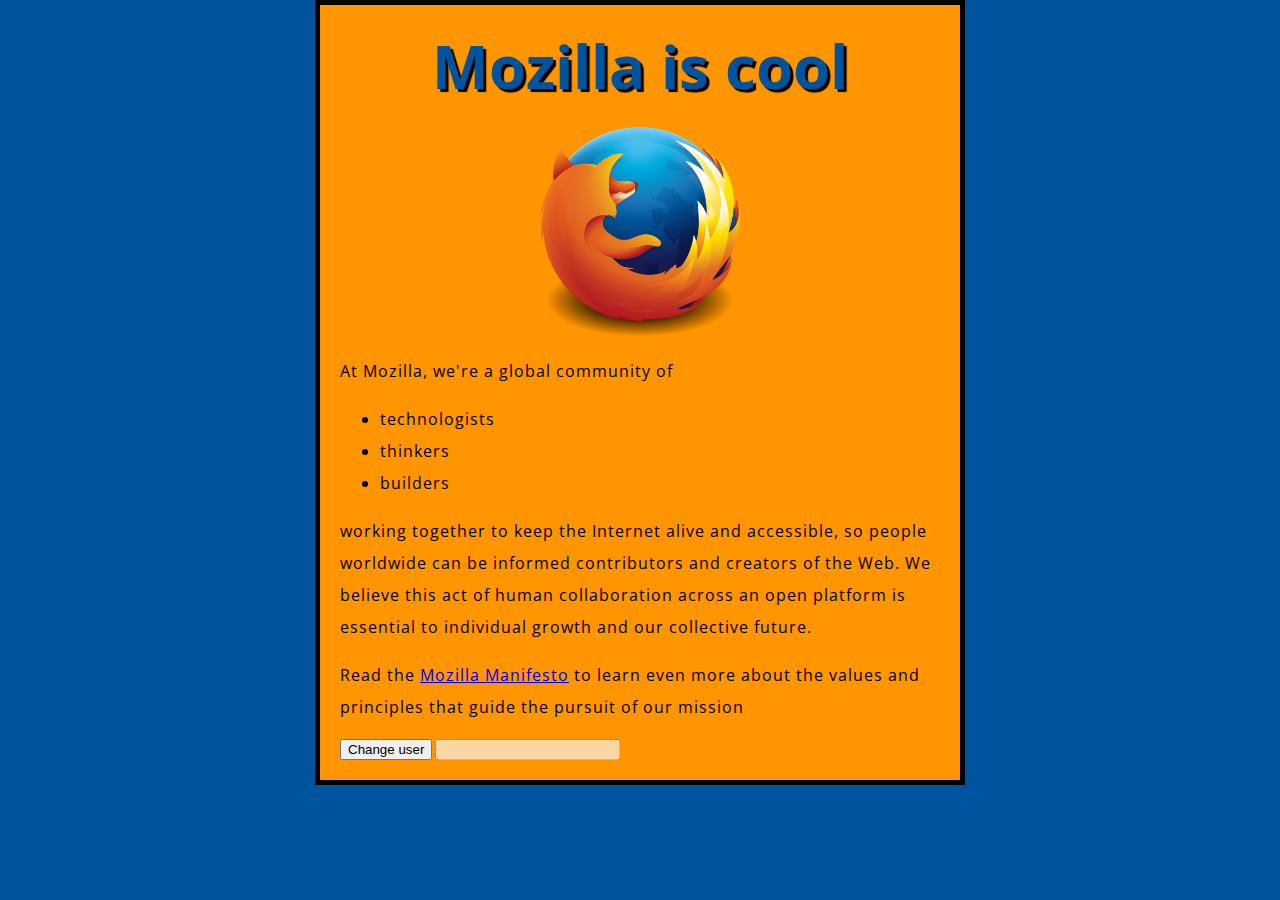
<file: test-site/index.html>
<!DOCTYPE html>
<html lang="en-US">
	<head>
		<meta charset="utf-8" />
		<meta name="viewport" content="width=devide-width" />
		<link href="styles/style.css" rel="stylesheet" />
		<link 
			href="https://fonts.googleapis.com/css?family=Open+Sans"
			rel="stylesheet" />
		<link rel="icon" href="images/favicon.ico" type="image/x-icon" />
		<title>My test page</title>
	</head>
	<body>
		<h1>Mozilla is cool</h1>
		<img src="images/firefox-icon.png" alt="The Firefox logo: flaming fox wrapping the world" />

		<p>At Mozilla, we're a global community of</p>

		<ul>
			<li>technologists</li>
			<li>thinkers</li>
			<li>builders</li>
		</ul>

		<p>
			working together to keep the Internet alive and accessible, so people worldwide can be
			informed contributors and creators of the Web. We believe this act of human collaboration
			across an open platform is essential to individual growth and our collective future.
		</p>
		<p>
			Read the <a href="https://www.mozilla.org/en-US/about/manifesto/" title="The Mozilla Manifesto" target="_blank">Mozilla Manifesto</a>
			to learn even more about the values and principles that guide the pursuit of our mission
		</p>
		<button>Change user</button>
		<script src="scripts/main.js" defer></script>
		<input type="text" disabled/>
	</body>
</html>
</file>
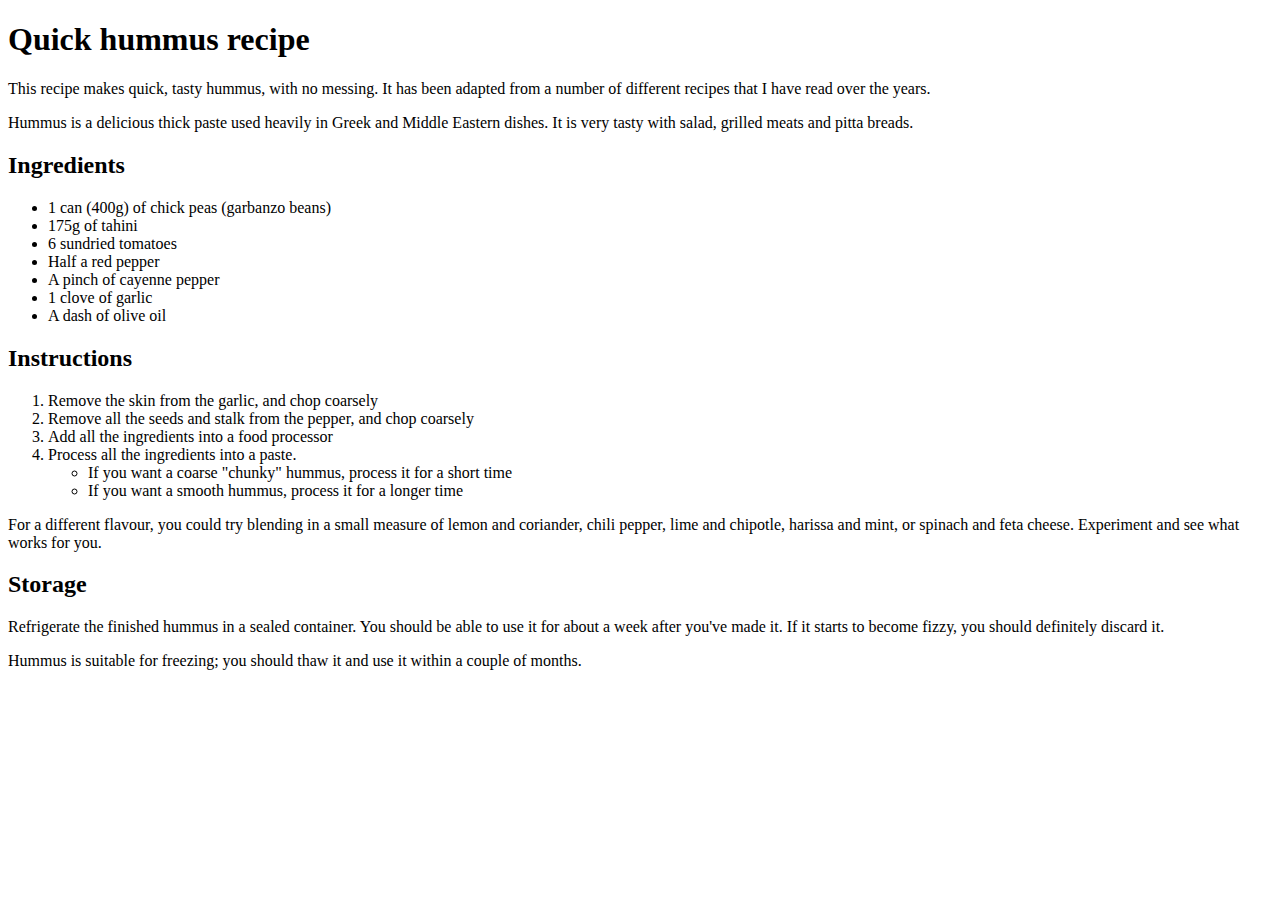
<file: test-site/text-start.html>
<!DOCTYPE html>
<html lang="en-us">
  <head>
    <meta charset="utf-8">
    <meta name="viewport" content="width=device-width">
    <title>Quick hummus recipe</title>
  </head>
  <body>
    <h1>Quick hummus recipe</h1>
		<p>
			This recipe makes quick, tasty hummus, with no messing. It has been adapted from a number of different recipes that I have read over the years.
		</p>
		<p>
    	Hummus is a delicious thick paste used heavily in Greek and Middle Eastern dishes. It is very tasty with salad, grilled meats and pitta breads.
		</p>
    <h2>Ingredients</h2>
		<ul>
    	<li>1 can (400g) of chick peas (garbanzo beans)</li>
    	<li>175g of tahini</li>
    	<li>6 sundried tomatoes</li>
   		<li>Half a red pepper</li>
    	<li>A pinch of cayenne pepper</li>
    	<li>1 clove of garlic</li>
    	<li>A dash of olive oil</li>
		</ul>
    <h2>Instructions</h2>
		<ol>
    	<li>Remove the skin from the garlic, and chop coarsely</li>
    	<li>Remove all the seeds and stalk from the pepper, and chop coarsely</li>
    	<li>Add all the ingredients into a food processor</li>
    	<li>
				Process all the ingredients into a paste.
				<ul>
    			<li>If you want a coarse "chunky" hummus, process it for a short time</li>
    			<li>If you want a smooth hummus, process it for a longer time</li>
				</ul>
			</li>
		</ol>
		<p>
    For a different flavour, you could try blending in a small measure of lemon and coriander, chili pepper, lime and chipotle, harissa and mint, or spinach and feta cheese. Experiment and see what works for you.
		</p>
    <h2>Storage</h2>
    <p>
			Refrigerate the finished hummus in a sealed container. You should be able to use it for about a week after you've made it. If it starts to become fizzy, you should definitely discard it.
		</p>
		<p>
    	Hummus is suitable for freezing; you should thaw it and use it within a couple of months.
		</p>
  </body>
</html>
</file>
<file: test-site/styles/style.css>
html {
	font-size: 10px;
	font-family: "Open Sans", sans-serif;
	background-color: #00539f;
}

body {
	width: 600px;
	margin: 0 auto;
	background-color: #ff9500;
	padding: 0 20px 20px 20px;
	border: 5px solid black;
}

h1 {
	font-size: 60px;
	text-align: center;
	margin: 0;
	padding: 20px 0;
	color: #00539f;
	text-shadow: 3px 3px 1px black;
}

img {
	display: block;
	margin: 0 auto;
	width: 200px;
}

p,
li {
	font-size: 16px;
	line-height: 2;
	letter-spacing: 1px;
}
</file>
